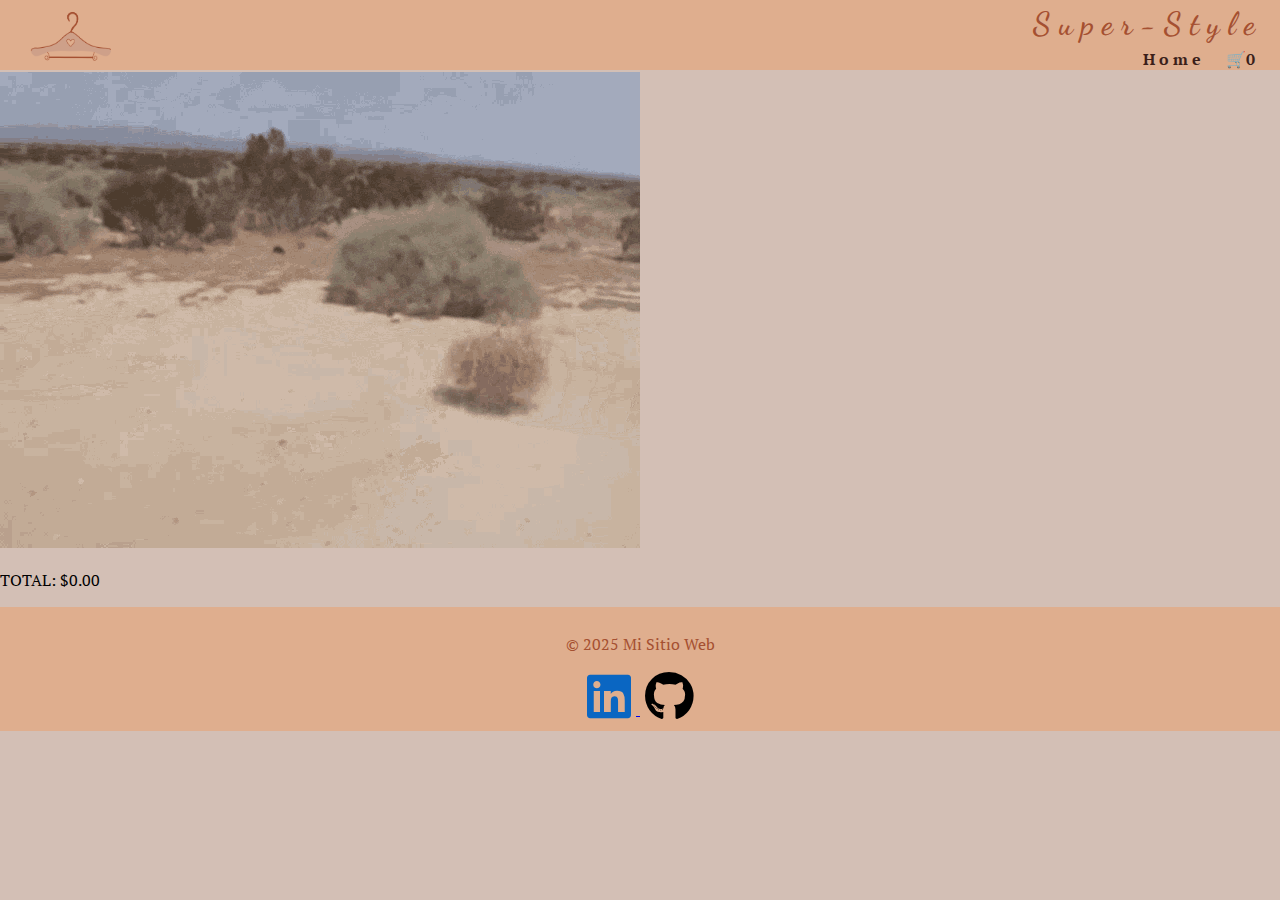
<file: pages/carrito.html>
<!DOCTYPE html>
<html lang="es">
<head>
    <meta charset="UTF-8">
    <meta name="viewport" content="width=device-width, initial-scale=1.0">
    <title>Super Style Carrito</title>
    <link rel="stylesheet" href="../style.css">
    <link href="https://fonts.googleapis.com/css2?family=PT+Serif:ital,wght@0,400;0,700;1,400;1,700&display=swap"
        rel="stylesheet">
    <link href="https://fonts.googleapis.com/css2?family=Dancing+Script:wght@400..700&display=swap" rel="stylesheet">
    <link rel="stylesheet" href="https://cdnjs.cloudflare.com/ajax/libs/font-awesome/6.4.0/css/all.min.css" />


</head>
<body>
    <header class="header">
        <a href="../index.html"><img src="../img/Logo.png" alt="Logo" class="logo"></a>
        <nav class="flex-menu">
            <h1 class="dancing-script">S u p e r - S t y l e</h1>
            
            <ul class="lista">
                <li><a href="../index.html">H o m e</a></li>
                <li><a href="#" class="carrito-icono">🛒<span id="contador-carrito">0</span></a></li>
            </ul>
        </nav>
    </header>

    <main>
        <h2 class="titulo-carrito">Carrito de compras</h2>
        <section id="contenedor-carrito">
            <!-- productos -->
        </section>
        <div id="acciones-carrito">
            <!-- botones eliminar,finalizar -->
        </div>
        <section id="resumen-carrito">

        </section>
    </main>

     <footer>
        <p>&copy; 2025 Mi Sitio Web</p>
        <a href="https://www.linkedin.com/in/sebaspuche73/" target="_blank" rel="noopener noreferrer"
            aria-label="LinkedIn">
            <i class="fa-brands fa-linkedin"></i>
        </a>
        <a href="https://github.com/SebasTerco73" target="_blank" aria-label="GitHub">
            <i class="fa-brands fa-github"></i>
        </a>
    </footer>
    <script src="../js/carrito.js"></script>
</body>
</html>
</file>
<file: style.css>
:root {
    --color-principal: #dfae8e;
    --color-secundario: #a55031;
    --color-hover: #7b2d26;
    --color-fondo-claro: #d3bfb5;
    --color-texto: #3b1f1a;
    --color-texto-suave: #6e4c41;
}

body {
    font-family: "PT Serif", serif;
    font-weight: 400;
    font-style: normal;
    background-color: var(--color-fondo-claro);
    padding: 0;
    margin: 0;
}

audio {
    position: relative;
    top: 20px;
    left: 150px;
    width: 250px;
    height: 40px;
}

/* ************** Header con logo y navbar *****************/
.header {
    width: 100%;
    display: flex;
    justify-content: space-between;
    /* separa el logo y el nav */
    align-items: center;
    /* centra verticalmente */
    padding: 5px 20px 0 20px;
    box-sizing: border-box;
    /* para que padding no sume más ancho */
    background-color: var(--color-principal);
    position: fixed;
    top: 0;
    /* ← esto es clave */
}

h2 {
    color: var(--color-secundario);
}

.dancing-script {
    font-family: "Dancing Script", cursive;
    font-optical-sizing: auto;
    font-weight: 600;
    font-style: normal;
    color: var(--color-secundario);
    margin: 0 5px 0 5px;
}

.logo {
    height: 60px;
    width: auto;
}

.flex-menu {
    display: flex;
    flex-direction: column;
    align-items: flex-end;
    /* alinea a la derecha */
}

.lista {
    display: flex;
    gap: 15px;
    list-style: none;
    padding: 0;
    margin: 5px 0 0 0;
}

.lista li a {
    display: inline-block;
    margin: 0 5px;
    text-decoration: none;
    color: var(--color-texto);
    font-weight: bold;
    transition: transform 0.2s ease, color 0.2s ease;
}

.lista li a:hover {
    color: var(--color-hover);
    /* Cambia el color del texto al pasar el mouse */
    text-decoration: underline;
    /* Subraya el texto */
    transform: scale(1.05);
}

/* ************** Fin Header con logo y navbar *****************/

/* ************************ nosotros ****************************/

.tienda {
    width: 97%;
    height: auto;
    margin-top: 0;
}

.nosotros {
    display: flex;
    flex-direction: column;
    align-items: center;
    margin: 20px;
    scroll-margin-top: 80px
}

.nosotros p {
    max-width: 1037px;
    /* para que no se estire demasiado */
    text-align: center;
    /* centra el texto */
    line-height: 1.6;
    /* mejora la lectura */
}

.mapa {
    width: 100%;
    display: flex;
    flex-direction: column;
    align-items: center;
}

.mapa iframe {
    width: 70%;
}

/* ************************ nosotros *************************** */

/* *********************** productos ************************** */
#productos {
    padding: 20px;
    scroll-margin-top: 40px
}

.productos-container {
    display: flex;
    justify-content: space-around;
    flex-wrap: wrap;
}

.producto {
    text-align: center;
    margin: 10px;
}

.producto img {
    width: 150px;
    height: 150px;
}

/* *********************** Productos ************************** */

.galeria-productos h2 {
    margin: 40px 20px 20px 20px;
}

.grid-productos {
    display: grid;
    grid-template-columns: repeat(auto-fit, minmax(200px, 1fr));
    gap: 15px;
    padding: 20px;
    max-width: 1000px;
    margin: auto;
}

.grid-productos img {
    width: 100%;
    border-radius: 10px;
    box-shadow: 0 2px 6px rgba(0, 0, 0, 0.2);
    object-fit: cover;
    height: 350px;
}

/* *********************** Productos ************************** */

/* *********************** Reseñas *************************** */

#reseñas {
    padding: 20px;
    background-color: var(--color-fondo-claro);
    scroll-margin-top: 80px
}

.reseñas-container {
    display: grid;
    grid-template-columns: repeat(auto-fill, minmax(360px, 1fr));
    gap: 20px;
    margin-left: 150px;
}

.card {
    padding: 20px;
    background-color: var(--color-principal);
    border: 1px solid var(--color-hover);
    box-shadow: 0 4px 6px rgba(0, 0, 0, 0.4);
}

.card h2 {
    text-align: center;
}

.card p {
    text-align: center;
}

.estrellas {
    text-align: center;
    margin-top: 10px;
    font-size: 20px;
}

/* *********************** Reseñas *************************** */

/*  ******************** Form Contacto ********************** */
.contacto {
    padding: 20px;
}

form {
    display: grid;
    gap: 10px;
    max-width: 600px;
    margin: 0 auto;
}

form input,
form textarea {
    width: 100%;
    padding: 10px;
    border: 1px solid #ccc;
    border-radius: 4px;
}

form textarea {
    resize: none;
    /* desactiva el cambio de tamaño */
    height: 50px;
    /* altura fija (podés ajustarla) */
    width: 100%;
    /* ya lo tenías, mantiene el ancho */
    padding: 10px;
    border: 1px solid #ccc;
    border-radius: 4px;
}

form button {
    padding: 10px 20px;
    background-color: var(--color-secundario);
    color: var(--color-fondo-claro);
    border: none;
    border-radius: 4px;
    cursor: pointer;
    margin-bottom: 20px;
}

/*  ******************** Form Contacto ********************** */

/* *********************** Footer ************************** */
footer {
    background-color: var(--color-principal);
    color: var(--color-secundario);
    text-align: center;
    padding: 10px;
    box-sizing: border-box;
    position: relative;
    bottom: 0;
    width: 100%;
}

.fa-linkedin {
    font-size: 50px;
    color: #0A66C2;
    margin: 0 5px;
}

.fa-github {
    font-size: 50px;
    color: #000;
    margin: 0 5px;
}

.footer a:hover .icon-linkedin {
    color: #004182;
}

.footer a:hover .icon-github {
    color: #333;
}

/* *********************** Footer ************************** */

/* Media Queries para adaptabilidad en pantallas pequeñas */

@media (max-width: 1334px) {
    .tienda {
        margin: 0 0 0 10px;
    }

    .reseñas-container{
        margin-left: 10px;
    }
}

@media (max-width: 1000px) {
    .mapa iframe {
        width: 90%;
    }

    audio {
        width: 150px;
        height: 30px;
        top: 10px;
    }
}

@media (max-width: 768px) {
    .productos-container {
        flex-direction: column;
        align-items: center;
    }

    .reseñas-container {
        grid-template-columns: 1fr;
    }

    form {
        padding: 10px;
    }
}

@media (max-width: 730px) {
    .header {
        position: static;
        flex-direction: column;
        align-items: center;
        padding: 10px;
    }

    .flex-menu {
        align-items: center;
    }

    .lista {
        flex-direction: column;
        gap: 10px;
        align-items: center;
    }

    .lista li a {
        font-size: 16px;
    }

    .dancing-script {
        text-align: center;
        font-size: 20px;
    }

    audio {
        top:0px;
        width: 300px;
        height: 40px;
        display: block;
        margin: 5px;
    }
}
    @media (max-width: 480px) {
        .tienda {
        margin: 0;
        width: 100%;
    }
    audio {
        left: 0;
        margin: 0px;
    }

    }
</file>
